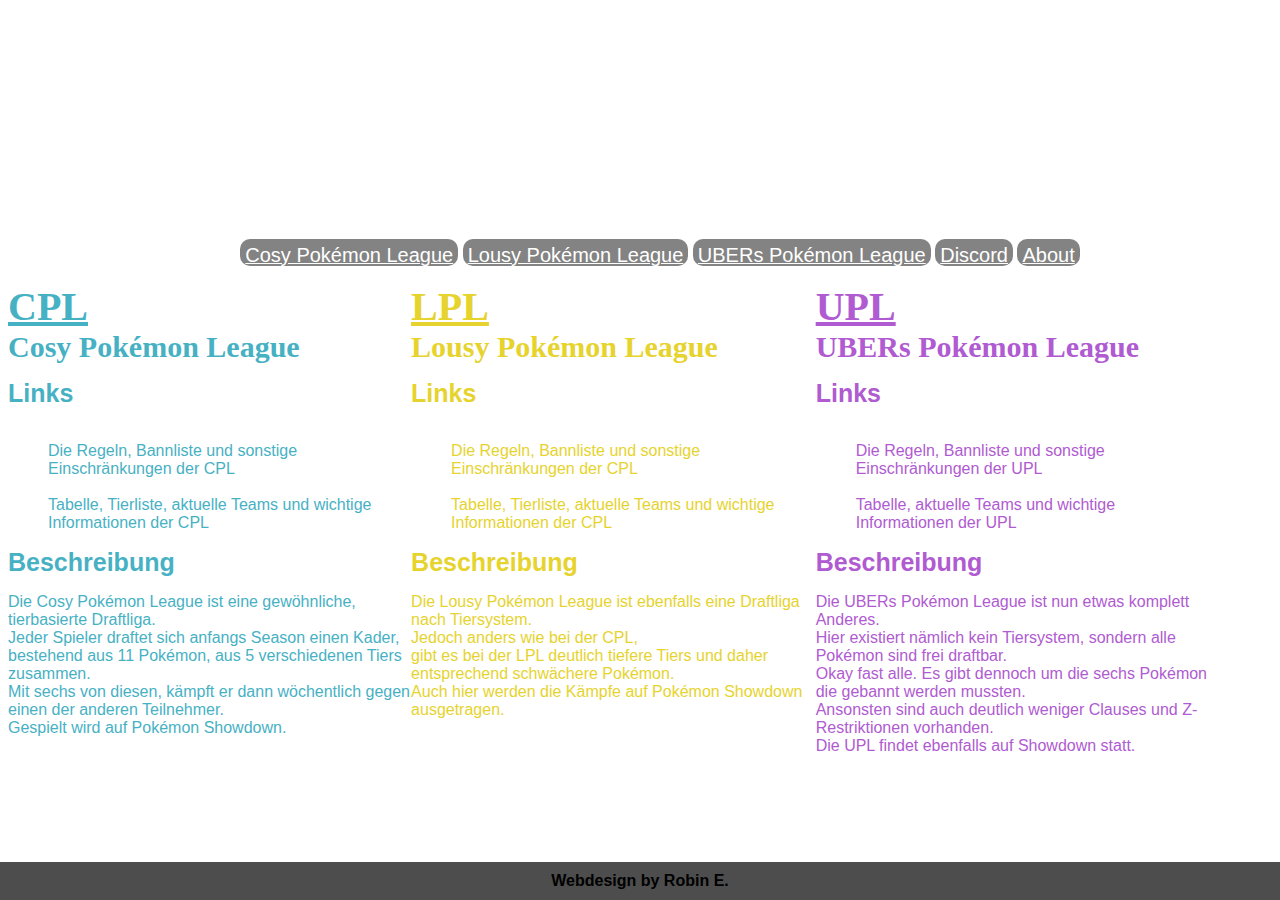
<file: index.html>
<!DOCTYPE html>
<html lang="de">

<head>
    <meta charset="UTF-8">
    <meta name="viewport" content="width=device-width, initial-scale=1.0">
    <meta http-equiv="X-UA-Compatible" content="ie=edge">
    <title>CPL / LPL /UPL</title>
    <link href="styles.css" rel="stylesheet" type="text/css" />
    <link rel="icon" href="https://img.icons8.com/color/1600/pokeball-2.png" />
</head>

<body>
    <header>
        <nav>
            <ul>
                <a class="a_navbar" href="#CPL">
                    <li>Cosy Pokémon League</li>
                </a>
                <a class="a_navbar" href="#LPL">
                    <li>Lousy Pokémon League</li>
                </a>
                <a class="a_navbar" href="#UPL">
                    <li>UBERs Pokémon League</li>
                </a>
                <a class="a_navbar" target="_blank" href="https://discord.gg/4sBJSem">
                    <li>Discord</li>
                </a>
                <a class="a_navbar" href="about.html">
                    <li>About</li>
                </a>
            </ul>
        </nav>
    </header>
    <main>
        <div class="column">
            <div class="cpl_text">
                <h1 id="CPL">
                    CPL
                </h1>
                <h2>
                    Cosy Pokémon League
                </h2>
                <h3>
                    Links
                </h3>
                <dl>
                    <dt>
                        <a class="a_anders" target="_blank"
                            href="https://docs.google.com/document/d/1TF_YD1YAAu670Pr6iPvMxlO4TvZrPw7ETCD6lYe0s4Y/edit?usp=sharing">Regelwerk
                            CPL</a>
                    </dt>
                    <dd>
                        Die Regeln, Bannliste und sonstige Einschränkungen der CPL
                    </dd>

                    <dt>
                        <a class="a_anders" target="_blank"
                            href="https://docs.google.com/spreadsheets/d/1j62Hdu8AnZgdN71jnTJIckCU5QuPxxI2ccTIt5ZxJEw/edit?usp=sharing">Doc
                            CPL</a>
                    </dt>
                    <dd>
                        Tabelle, Tierliste, aktuelle Teams und wichtige Informationen der CPL
                    </dd>
                </dl>
                <h3>
                    Beschreibung
                </h3>
                <p>
                    Die Cosy Pokémon League ist eine gewöhnliche, tierbasierte Draftliga.<br>
                    Jeder Spieler draftet sich anfangs Season einen Kader, <br>
                    bestehend aus 11 Pokémon, aus 5 verschiedenen Tiers zusammen.<br>
                    Mit sechs von diesen, kämpft er dann wöchentlich gegen einen der anderen Teilnehmer.<br>
                    Gespielt wird auf Pokémon Showdown.
                </p>
            </div>
            <div class="lpl_text">
                <h1 id="LPL">
                    LPL
                </h1>
                <h2>
                    Lousy Pokémon League
                </h2>
                <h3>
                    Links
                </h3>
                <dl>
                    <dt>
                        <a class="a_anders" target="_blank"
                            href="https://docs.google.com/document/d/1pb74pbjf5Up61SrmbGC1dOF5KoKO_hkgb6YWSLrqUt4/edit">Regelwerk
                            LPL</a>
                    </dt>
                    <dd>
                        Die Regeln, Bannliste und sonstige Einschränkungen der CPL
                    </dd>

                    <dt>
                        <a class="a_anders" target="_blank"
                            href="https://docs.google.com/spreadsheets/d/1AMeWCHyVibjC5H7KEhOh5O3pOFxFQoJdTJVaZYylIsE/edit#gid=699503353">Doc
                            LPL</a>
                    </dt>
                    <dd>
                        Tabelle, Tierliste, aktuelle Teams und wichtige Informationen der CPL
                    </dd>
                </dl>
                <h3>
                    Beschreibung
                </h3>
                <p>
                    Die Lousy Pokémon League ist ebenfalls eine Draftliga nach Tiersystem.<br>
                    Jedoch anders wie bei der CPL, <br>
                    gibt es bei der LPL deutlich tiefere Tiers und daher entsprechend schwächere Pokémon.<br>
                    Auch hier werden die Kämpfe auf Pokémon Showdown ausgetragen.
                </p>
            </div>
            <div class="upl_text">
                <h1 id="UPL">
                    UPL
                </h1>
                <h2>
                    UBERs Pokémon League
                </h2>
                <h3>
                    Links
                </h3>
                <dl>
                    <dt>
                        <a class="a_anders" target="_blank" href="#">Regelwerk LPL</a>
                    </dt>
                    <dd>
                        Die Regeln, Bannliste und sonstige Einschränkungen der UPL
                    </dd>

                    <dt>
                        <a class="a_anders" target="_blank" href="#">Doc LPL</a>
                    </dt>
                    <dd>
                        Tabelle, aktuelle Teams und wichtige Informationen der UPL
                    </dd>
                </dl>
                <h3>
                    Beschreibung
                </h3>
                <p>
                    Die UBERs Pokémon League ist nun etwas komplett Anderes. <br>
                    Hier existiert nämlich kein Tiersystem, sondern alle Pokémon sind frei draftbar. <br>
                    Okay fast alle. Es gibt dennoch um die sechs Pokémon die gebannt werden mussten. <br>
                    Ansonsten sind auch deutlich weniger Clauses und Z-Restriktionen vorhanden. <br>
                    Die UPL findet ebenfalls auf Showdown statt. 
                </p>
            </div>
        </div>
    </main>
    <footer>
        <p id="footer_id">Webdesign by Robin E.</p>
    </footer>
</body>

</html>
</file>
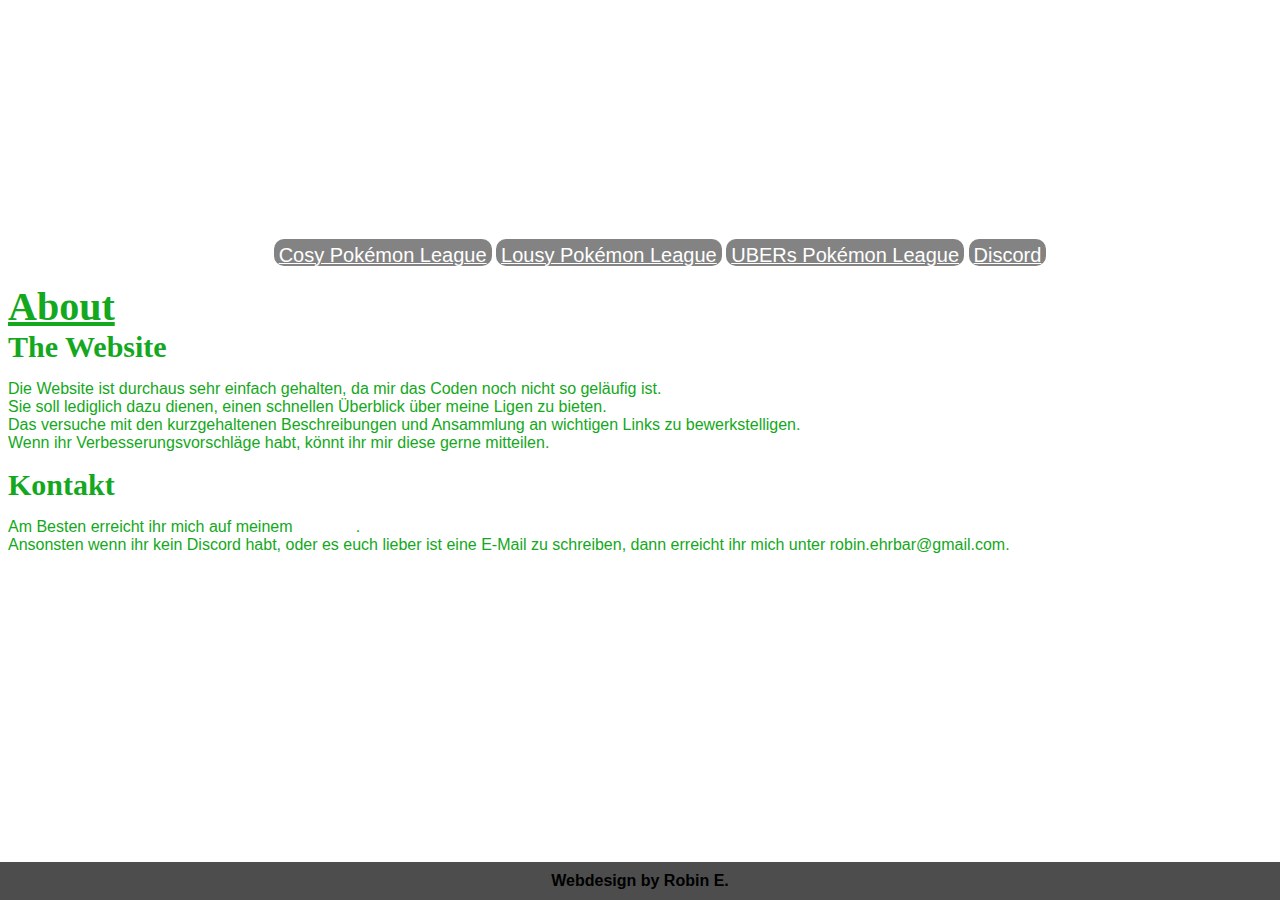
<file: about.html>
<!DOCTYPE html>
<html lang="de">
<head>
    <meta charset="UTF-8">
    <meta name="viewport" content="width=device-width, initial-scale=1.0">
    <meta http-equiv="X-UA-Compatible" content="ie=edge">
    <title>CPL / LPL / UPL</title>
    <link href="styles.css" rel="stylesheet" type="text/css" />
    <link rel="icon" href="https://img.icons8.com/color/1600/pokeball-2.png" />
</head>
<body>
    <header>
        <nav>
            <ul>    
                <a class="a_navbar" href="index.html#CPL"><li>Cosy Pokémon League</li></a>
                <a class="a_navbar" href="index.html#LPL"><li>Lousy Pokémon League</li></a>
                <a class="a_navbar" href="index.html#UPL"><li>UBERs Pokémon League</li></a>
                <a class="a_navbar" target="_blank" href="https://discord.gg/4sBJSem"><li>Discord</li></a>
            </ul>
        </nav>
    </header>
    <main id="about_id">
        <h1>
            About
        </h1>
        <h2>
            The Website
        </h2>
        <p>
            Die Website ist durchaus sehr einfach gehalten, da mir das Coden noch nicht so geläufig ist.<br>
            Sie soll lediglich dazu dienen, einen schnellen Überblick über meine Ligen zu bieten. <br>
            Das versuche mit den kurzgehaltenen Beschreibungen und Ansammlung an wichtigen Links zu bewerkstelligen.<br>
            Wenn ihr Verbesserungsvorschläge habt, könnt ihr mir diese gerne mitteilen.
        </p>
        <h2>
            Kontakt
        </h2>
        <p>
            Am Besten erreicht ihr mich auf meinem <a class="a_anders" target="_blank" href="https://discord.gg/4sBJSem">Discord</a> .<br>
            Ansonsten wenn ihr kein Discord habt, oder es euch lieber ist eine E-Mail zu schreiben, dann erreicht ihr mich unter robin.ehrbar@gmail.com.
        </p>
    </main>
    <footer>
        <p id="footer_id">Webdesign by Robin E.</p>
    </footer>
</body>
</html>
</file>
<file: styles.css>
* {
    font-family: sans-serif;
}

header {
    text-align: center;
    background: url(https://static.giga.de/wp-content/uploads/2016/07/pokemon-go-startet-nicht-serverprobleme-banner.jpg);
    padding: 220px 0 0 0;
}

body {
    background: url(https://i.pinimg.com/originals/f5/05/f5/f505f5040274b97cd5114f9ff3ab8b99.jpg);
    background-size: cover;
    color: rgb(71, 177, 196);
}

h1 {
    margin: 0;
    font-size: 40px;
    font-family: fantasy;
    text-decoration: underline;
}

h2 {
    margin: 0;
    font-size: 30px;
    font-family: fantasy;
}

h3 {
    margin: 15px 0 0 0;
    font-size: 25px;
}

li {
    display: inline;
    margin: 0;
    padding: 5px 5px 0 5px;
    font-size: 20px;
    background: rgba(8, 8, 8, 0.5);
    border-radius: 10px;
}

.lpl_text {
    color: rgb(230, 211, 46);
}

.upl_text {
    color: rgb(176, 91, 209);
}

.a_navbar {
    color: white;
}

.a_anders {
    color: rgb(255, 255, 255)
}

#footer_id {
    background: rgb(77, 77, 77);
    color: black;
    font-weight: bold;
    width: 100%;
    left: 0;
    bottom: 0;
    text-align: center;
    position: fixed;
    margin-bottom: 0;
    padding: 10px 0;
}

#about_id {
    color: rgb(19, 168, 32);
}

ul li:hover{
    background-color: grey;
}

p .a_anders:hover{
    background-color: rgb(170, 170, 170);
}

dt .a_anders:hover{
    background-color: rgb(170, 170, 170);
}

main {
    padding-bottom: 20px;
}

@media (max-width: 1000px) {
    body {
        background: #222222;
    }
}

@media (max-width: 912px) {
    li {
        display: block;
    }
    ul {
        padding: 0 150px;
    }
    nav {
        margin-top: -120px;
    }
}

@media (max-width: 580px) {
    ul {
        padding: 0 100px;
    }
}

@media (max-width: 470px) {
    ul {
        padding: 0 50px;
    }
}

@media (min-width: 1000px) {
    .column {
            width: 1000px;
            display: flex;
            }
}

@media (min-width: 1100px) {
    .column {
            width: 1100px;
            }
}

@media (min-width: 1200px) {
    .column {
            width: 1200px;
            }
}

@media (min-width: 1300px) {
    .column {
            width: 1300px;
            }
}

@media (min-width: 1400px) {
    .column {
            width: 1400px;
            }
}

@media (min-width: 1500px) {
    .column {
            width: 1500px;
            }
}

@media (min-width: 1600px) {
    .column {
            width: 1600px;
            }
}

@media (min-width: 1700px) {
    .column {
            width: 1700px;
            }
}

@media (min-width: 1800px) {
    .column {
            width: 1800px;
            }
}

@media (min-width: 1900px) {
    .column {
            width: 1900px;
            }
}

@media (min-width: 2000px) {
    .column {
            width: 2000px;
            }
}

@media (min-width: 2200px) {
    .column {
            width: 2200px;
            }
}
</file>
